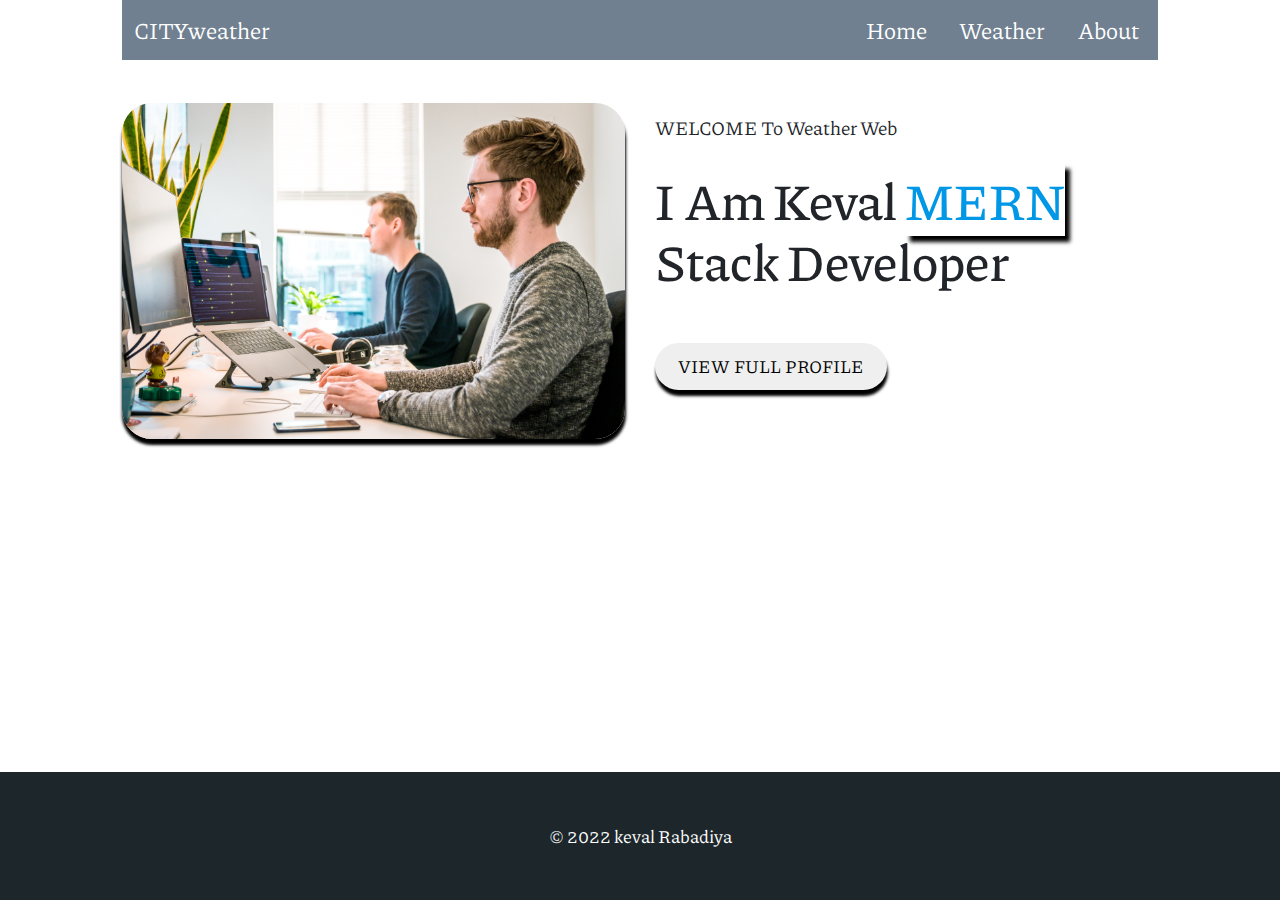
<file: about.html>
<!DOCTYPE html>
<html lang="en">

<head>
    <meta charset="UTF-8">
    <meta name="viewport" content="width=device-width,initial-scale=1.0">
    <title>Weather Web</title>
    <link rel="stylesheet" href="./style.css">
     <link rel="icon" type="image/x-icon" href="./images/coding.png">
    <!-- Latest compiled and minified CSS -->
    <link rel="stylesheet" href="https://cdn.jsdelivr.net/npm/bootstrap@4.6.1/dist/css/bootstrap.min.css">

    <!-- jQuery library -->
    <script src="https://cdn.jsdelivr.net/npm/jquery@3.6.0/dist/jquery.slim.min.js"></script>

    <!-- Popper JS -->
    <script src="https://cdn.jsdelivr.net/npm/popper.js@1.16.1/dist/umd/popper.min.js"></script>

    <!-- Latest compiled JavaScript -->
    <script src="https://cdn.jsdelivr.net/npm/bootstrap@4.6.1/dist/js/bootstrap.bundle.min.js"></script>

    <!-- Font awesome cdnjs  -->
    <link rel="stylesheet" href="https://cdnjs.cloudflare.com/ajax/libs/font-awesome/5.10.0/css/all.min.css"
        integrity="sha512-PgQMlq+nqFLV4ylk1gwUOgm6CtIIXkKwaIHp/PAIWHzig/lKZSEGKEysh0TCVbHJXCLN7WetD8TFecIky75ZfQ=="
        crossorigin="anonymous" referrerpolicy="no-referrer" />
</head>

<body>
    <div class="container-fluid main_menu">
        <div class="row">
            <div class="col-md-10 col-12 mx-auto">
                <nav class="navbar navbar-expand-lg">
                    <a class="navbar-brand" id="navs" href="#"><i class="far fa-snowflake" aria-hidden="true"></i>CITYweather<i
                            class="far fa-snowflake" id="snowflake" aria-hidden="true"></i></a>
                    <button class="navbar-toggler" type="button" data-toggle="collapse"
                        data-target="#navbarSupportedContent" aria-controls="navbarSupportedContent"
                        aria-expanded="false" aria-label="Toggle navigation">
                        <span class="navbar-toggler-icon" style="background-color: skyblue; border-radius: 5px;box-shadow: 1rem seashell;"></span>
                    </button>

                    <div class="collapse navbar-collapse" id="navbarSupportedContent">
                        <ul class="navbar-nav ml-auto">
                            <li class="nav-item active">
                                <a class="nav-link" href="index.html">Home <span class="sr-only">(current)</span></a>
                            </li>
                            <li class="nav-item active">
                                <a class="nav-link" href="./weather.html">Weather<span
                                        class="sr-only">(current)</span></a>
                            </li>

                            <li class="nav-item active">
                                <a class="nav-link" href="#">About <span class="sr-only">(current)</span></a>
                            </li>
                    </div>
                    </li>
                    </ul>
            </div>
            </nav>
        </div>
    </div>
    </div>
    <!-- main header -->
    <div class="container-fluid main_header">
        <div class="row">
            <div class="col-md-10 col-12 mx-auto">
                <div class="row">
                    <!-- left side div -->
                    <div class="col-md-6 col-12 main_header_right">
                        <figure>
                            <img src="dev.png.jpg" style="margin-top: 50px" alt="loading.." class="img-fluid">
                        </figure>
                    </div>
                    <!-- right side div -->
                    <div class="col-md-6 col-12 main_header_left">
                               <p>WELCOME To Weather Web</p>
                        <h1>I am Keval <span class="text_span">MERN </span> Stack Developer</h1>
                        <a href="./profile.html"><button>View Full Profile</button></a>

                    </div>

                </div>
            </div>
        </div>
    </div>
    <!-- footer -->
    <footer>
        <p>&copy; 2022 keval Rabadiya</p>
    </footer>
</body>

</html>
</file>
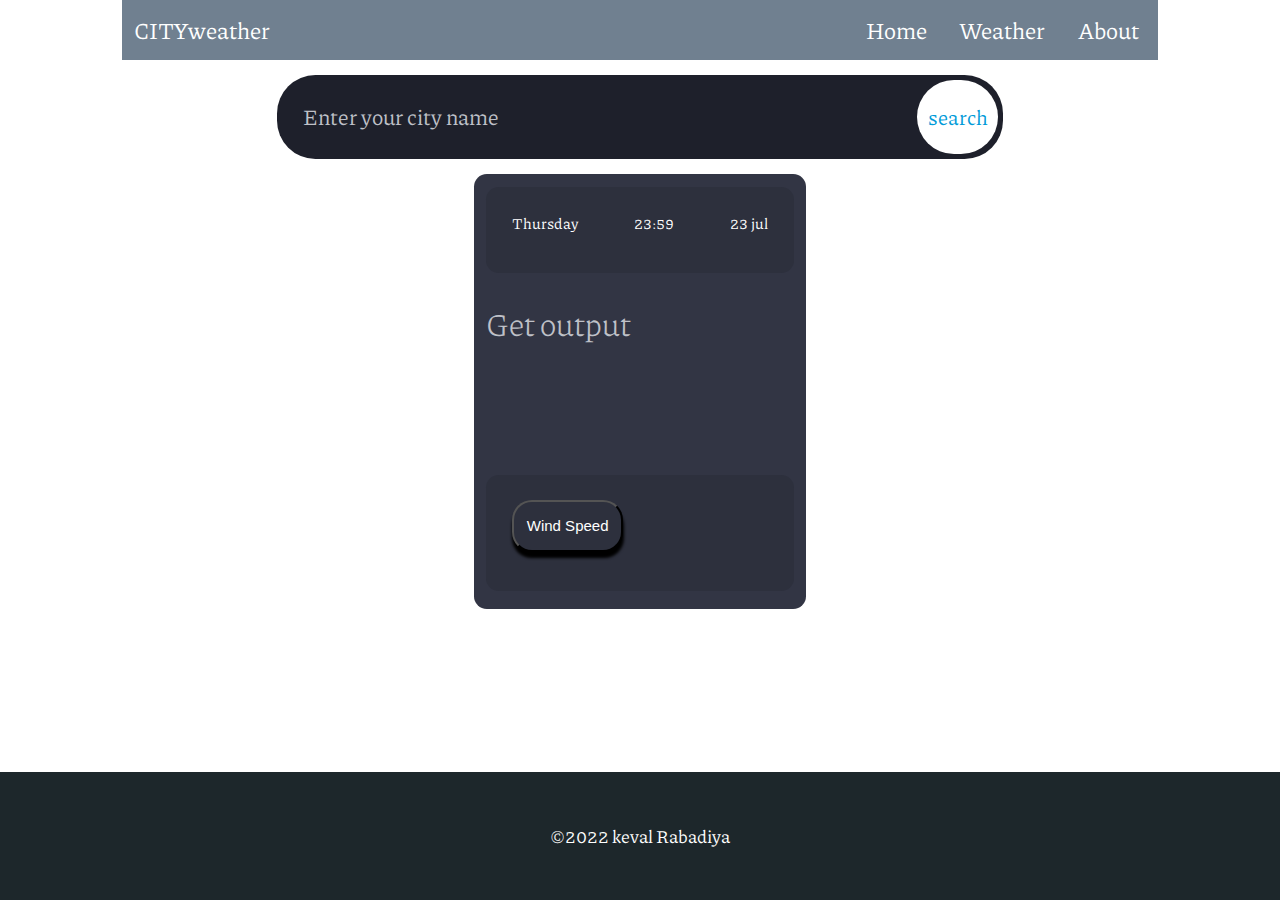
<file: weather.html>
<!DOCTYPE html>
<html lang="en">

<head>
    <meta charset="UTF-8">
    <meta name="viewport" content="width=device-width,initial-scale=1.0">
    <title>Weather Web</title>
    <link rel="stylesheet" href="./style.css">
      <link rel="icon" type="image/x-icon" href="./images/storm.png">
    <!-- Latest compiled and minified CSS -->
    <link rel="stylesheet" href="https://cdn.jsdelivr.net/npm/bootstrap@4.6.1/dist/css/bootstrap.min.css">

    <!-- jQuery library -->
    <script src="https://cdn.jsdelivr.net/npm/jquery@3.6.0/dist/jquery.slim.min.js"></script>

    <!-- Popper JS -->
    <script src="https://cdn.jsdelivr.net/npm/popper.js@1.16.1/dist/umd/popper.min.js"></script>

    <!-- Latest compiled JavaScript -->
    <script src="https://cdn.jsdelivr.net/npm/bootstrap@4.6.1/dist/js/bootstrap.bundle.min.js"></script>

    <!-- Font awesome cdnjs  -->
    <link rel="stylesheet" href="https://cdnjs.cloudflare.com/ajax/libs/font-awesome/5.10.0/css/all.min.css"
        integrity="sha512-PgQMlq+nqFLV4ylk1gwUOgm6CtIIXkKwaIHp/PAIWHzig/lKZSEGKEysh0TCVbHJXCLN7WetD8TFecIky75ZfQ=="
        crossorigin="anonymous" referrerpolicy="no-referrer" />
</head>

<body>
    <div class="container-fluid main_menu">
        <div class="row">
            <div class="col-md-10 col-12 mx-auto">
                <nav class="navbar navbar-expand-lg">
                    <a class="navbar-brand" id="navs" href="#"><i class="far fa-snowflake" aria-hidden="true"></i>CITYweather<i
                            class="far fa-snowflake" id="snowflake" aria-hidden="true"></i></a>
                    <button class="navbar-toggler" type="button" data-toggle="collapse"
                        data-target="#navbarSupportedContent" aria-controls="navbarSupportedContent"
                        aria-expanded="false" aria-label="Toggle navigation">
                        <span class="navbar-toggler-icon"
                            style="background-color: skyblue; border-radius: 5px;box-shadow: 1rem seashell;"></span>
                    </button>

                    <div class="collapse navbar-collapse" id="navbarSupportedContent">
                        <ul class="navbar-nav ml-auto">
                            <li class="nav-item active">
                                <a class="nav-link" href="index.html">Home <span class="sr-only"></span></a>
                            </li>
                            <li class="nav-item active">
                                <a class="nav-link" href="./weather.html">Weather<span class="sr-only"></span></a>
                            </li>

                            <li class="nav-item active">
                                <a class="nav-link" href="./about.html">About<span class="sr-only"></span></a>
                            </li>
                    </div>
                    </li>
                    </ul>
            </div>
            </nav>
        </div>
    </div>
    </div>
    <!-- main header -->
    <div class="container-fluid main_header">
        <div class="row">
            <div class="col-md-10 col-12 mx-auto">
                <div class="main_content">
                    <form class="temp_form">
                        <input type="text" id="cityName" placeholder="Enter your city name" autocomplete="off">
                        <input type="submit" value="search" id="submitBtn"></i>
                    </form>
                </div>

                <div class="tempInfo">
                    <div class="top_layer">
                        <p id="day">Tuesday</p>
                        <p id="time_hour">eer</p>
                        <p id="today_data">137</p>
                    </div>
                    <div class="main_layer">
                        <p id="city_name">Get output</p>
                        <div class="middle_layer data_hide">
                            <p id="temp"><span>0</span><sup>0</sup>C</p>
                            <p id="temp_status"><i class="fa fa-cloud" aria-hidden="true"></i></p>
                        </div>
                        <div class="last_layer">
                            <p id="wind"><button>Wind Speed</button></p>
                            <p id="wind_dis"></p>
                        </div>
                    </div>
                </div>

            </div>
        </div>
    </div>
    <!-- footer -->
    <footer>
        <p>&copy;2022 keval Rabadiya</p>
    </footer>
    <script src="./script.js">

    </script>
</body>

</html>
</file>
<file: style.css>
@import url('https://fonts.googleapis.com/css2?family=Piazzolla:ital,opsz,wght@0,8..30,100;0,8..30,200;0,8..30,400;1,8..30,300&display=swap');

* {
    margin: 0;
    padding: 0;
    box-sizing: border-box;
    font-family: "piazzolla", serif;
}

:root {
    --main-bg: rgb(29, 39, 43);
    --main-color: #0097e6;
}

html {
    font-size: 80%;
}

body {
    height: 100vh;
    display: flex;
    flex-direction: column;
}

.row {
    margin: 0;
}

.main_manu {
    background-color: var(--main-bg);
}

.navbar {
    color: #fff;
    background-color: slategray;
    padding: 2rem;
}

.navbar li {
    margin-left: 20px;
}

.navbar a {
    color: #fff;
    font-size: 1.8rem;
}
 #navs{
   color: white;
    
}

.navbar-toggler {
    background-color: rgb(177, 166, 166);
    padding: 0.25rem 0.75rem;
    font-size: 1.25rem;
    line-height: 1;
    /* background-color: transparent; */
    border: 1px solid transparent;
    border-radius: 0.25rem;
}
.fa-snowflake {
    transition: all linear;
    animation: rot 2s linear infinite;
    color: var(--main-color);
}
#snowflake {
    transition: all linear;
    animation: rot2 2s linear infinite;
    color: var(--main-color);
}

@keyframes rot {
    from {
        transform: rotate(0deg);
    }

    to {
        transform: rotate(360deg);
    }
}

@keyframes rot2 {
    from {
        transform: rotate(360deg);
    }

    to {
        transform: rotate(0deg);
    }
}


/* main header */

.main_header_left {
    height: 30rem;
    display: flex;
    flex-direction: column;
    justify-content: center;
    align-items: flex-start;
}

.text_span {
    color: var(--main-color);
     box-shadow: 5px 6px 4px #000;

}

.main_header_left p {
    font-size: 1.5rem;
}

.main_header_left h1 {
    font-size: 4rem;
    margin: 1rem 0 4rem 0;
    text-transform: capitalize;
}

.main_header_left button {
    border: none;
    padding: 0.8rem 1.8rem;
    font-size: 1.4rem;
    border-radius: 2rem;
    text-transform: uppercase;
    box-shadow: 0.8px 6px 3px #000;
    outline: none;
}

.main_header_left button:hover {
    color: var(--main-color);
}

.main_header_right {
    height: 30rem;
    display: flex;
    flex-direction: column;
    justify-content: center;
    align-items: flex-start;
}

.main_header_right figure img {
    box-shadow: 0.8px 6px 3px #000;

}

img {
    margin-top: 15px;
    border-radius: 30px;

}

/* footer style */

footer {
    width: 100%;
    background-color: var(--main-bg);
    margin-top: auto;
    bottom: 0;
}

footer p {
    margin: 0;
    text-align: center;
    color: #fff;
    bottom: 0;
    font-size: 1.4rem;
    line-height: 10rem;
}

/* responsive code */

@media(max-width:768px) {
    .main_header_left {
        height: auto;
        margin: 5rem 0;
    }

    .main_header_right {
        height: auto;
        margin: 5px;
    }

    .temp_form {
        width: auto;
        margin: auto;
    }
     

    .tempInfo {
        width: auto;
        height: auto;
        margin: 2px 0;

    }
    ::placeholder{
        font-size: 11px;
    }

    .main_layer .middle_layer p,
    .main_layer .middle_layer .fa {
        font-size: 4rem;
        font-weight: 600;
    }

    .img {
        width: auto;
    }

    footer {
        width: auto;
        height: auto;

    }

}

/* weather page */

.tempInfo {
    width: 26rem;
    margin: auto;
    min-height: 15rem;
    background-color: #323544;
    border-radius: 1rem;
    margin-bottom: 10px;
    padding: 1rem;
    font-family: "Roboto", sans-serif;
}

.top_layer {
    width: 100%;
    height: 30%;
    background-color: #2d303d;
    display: flex;
    justify-content: space-between;
    flex-direction: row;
    align-items: center;
    border-radius: 1rem;
}

.last_layer{
    width: 100%;
    height: 10%%;
    background-color: #2d303d;
    display: flex;
    justify-content: space-between;
    align-items: center;
    border-radius: 1rem;
    margin-bottom: 5px;
}

.top_layer p {
    color: #fff;
    font-weight: 400;
    padding: 2rem;
    font-size: 15px;
}
.last_layer{
    display: flex;
    flex-direction: row;
}

#wind_dis{
    font-size: 20px;
}
.last_layer p {
    color: #fff;
    font-weight: 400;
    padding: 2rem;
    font-size: 20px;
}
.last_layer button{
    border-radius: 20px;
     color: #fff;
    font-weight: 200;
    background-color: #2d303d;
    padding: 1rem;
    font-size: 15px;
    box-shadow: 0.8px 6px 3px #000;
}

.main_layer {
    width: 100%;
    height: 70%;
    display: flex;
    flex-direction: column;
}

.main_layer #city_name {
    padding: 2rem 0;
    color: #bfc1c8;
    font-weight: 300;
    font-size: 2.5rem;
}

.main_layer .middle_layer {
    display: flex;
    justify-content: space-around;
    color: #fff;
}
#wind {
  font-family: "Roboto", sans-serif;
}
.main_layer .middle_layer p,
.main_layer .middle_layer .fa {
    font-size: 4rem;
    font-weight: 800;
}

.fa {
    color: #009ad8;
}


.data_hide {
    visibility: hidden;
    transition: all 0.3s linear;
}

.temp_form {
    width: 70%;
    position: relative;
    margin: 15px auto;
}

.temp_form input[type="text"] {
    width: 100%;
    padding: 2rem 5rem 2rem 2rem;
    background-color: #1e202b;
    color: #fff;
    outline: none;
    border: none;
    font-size: 1.7rem;
    border-radius: 3rem;
}

::placeholder {
    color: #bfc1c8;
}

.temp_form input[type="submit"] {
    position: absolute;
    top: 5px;
    right: 5px;
    bottom: 5px;
    border: none;
    background-color: #fff;
    padding: 0.8rem;
    border-radius: 3rem;
    color: #009ad8;
    font-size: 1.6rem;
}

.temp_form input[type="submit"]:hover {
    background-color: #009ad8;
    color: #fff;
}
</file>
